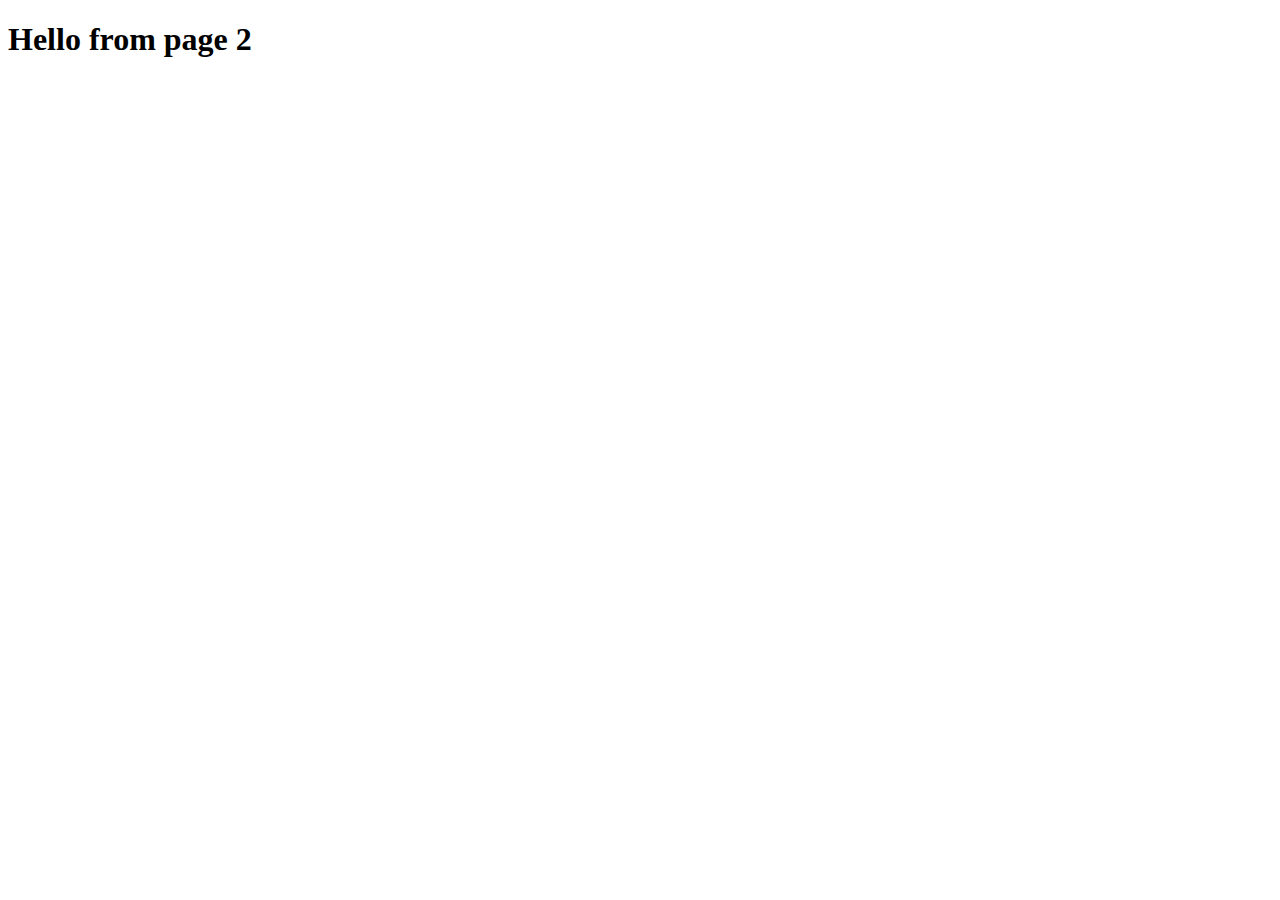
<file: page2.html>
<!DOCTYPE html>
<html lang="en">
<head>
    <meta charset="UTF-8">
    <meta name="viewport" content="width=device-width, initial-scale=1.0">
    <title>Document</title>
</head>
<body>
    <h1>Hello from page 2 </h1>
</body>
</html>
</file>
